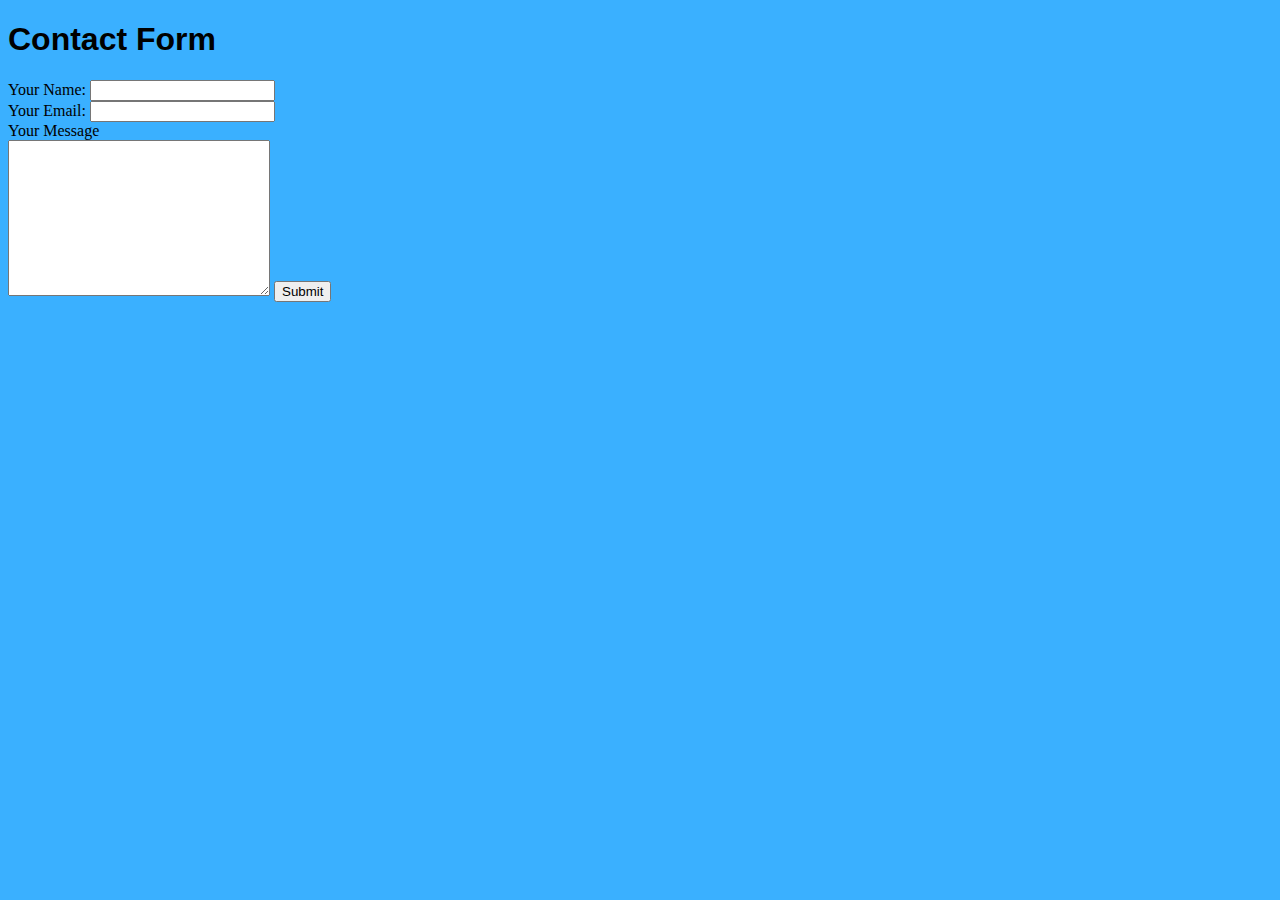
<file: contact.html>
<!DOCTYPE html>
<html lang="en" dir="ltr">

<head>
  <meta charset="utf-8">
  <title>Contact</title>
  <link rel="stylesheet" href="css/styles.css">
</head>

<body>
  <h1>Contact Form</h1>


      <form action="mailto:svein.odland@gmail.com" method="post" enctype="text/plain">
    <label>Your Name:</label>
    <input type="text" name="YourName" value=""><br>
    <label>Your Email:</label>
    <input type="email" name="YourEmail" value=""><br>
    <label>Your Message</label><br>
    <textarea name="Message" rows="10" cols="30"></textarea>
    <input type="submit" name="">
      </form>


</body>

</html>
</file>
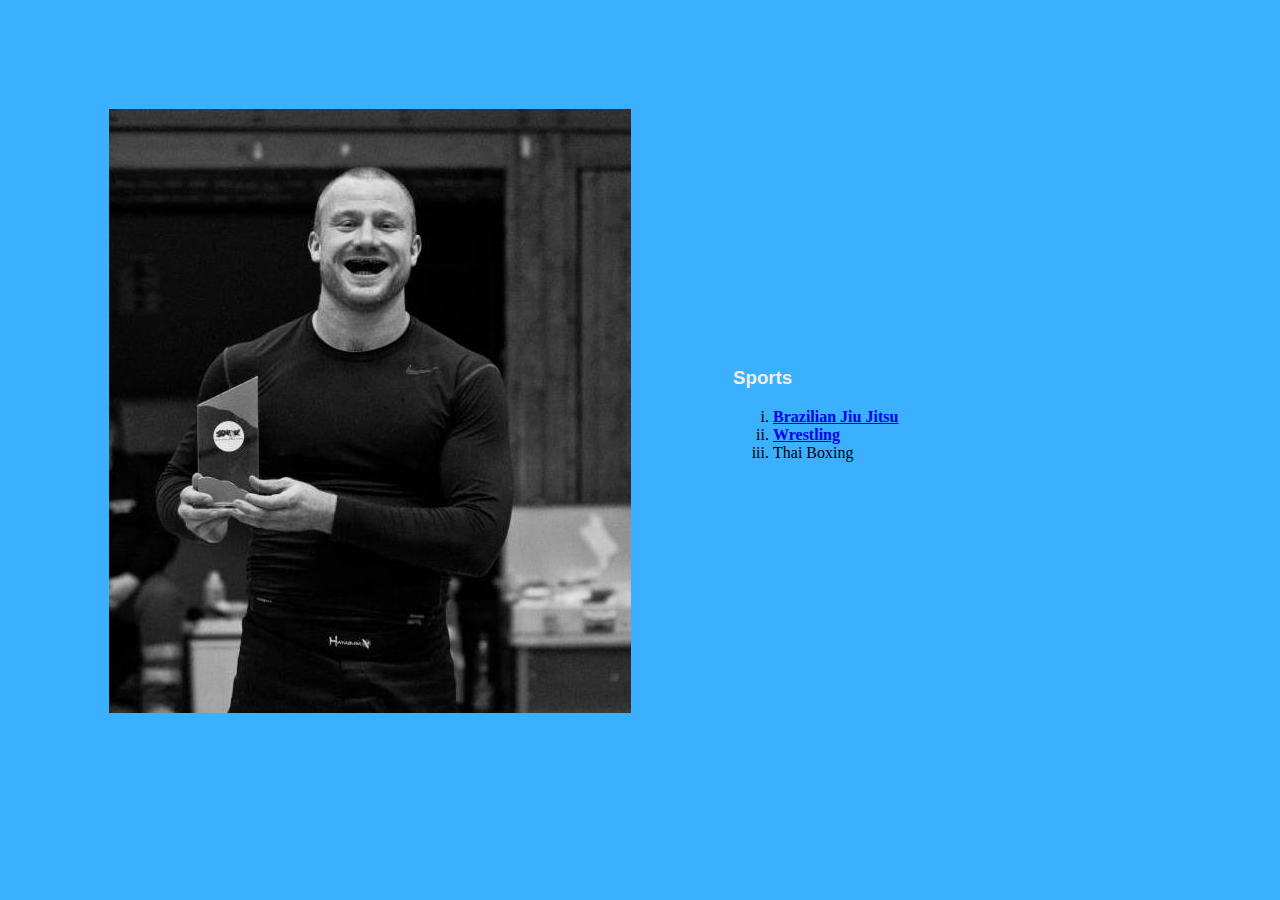
<file: sports.html>
<!DOCTYPE html>
<html lang="en" dir="ltr">

<head>
  <meta charset="utf-8">
  <title>Sports</title>
  <link rel="stylesheet" href="css/styles.css">
</head>

<body>
  <table cellspacing="100">
    <tr>
      <td>  <img src="Første copy.png" alt="sports"></td>
      <td><h3>Sports</h3>
      <ol type="i" start="">
        <li><strong><a href="https://www.bjjmaastricht.nl">Brazilian Jiu Jitsu</a></strong></li>
        <li><strong><a href="http://www.ksvsimson.nl">Wrestling</a></strong></li>
        <li>Thai Boxing</li>
      </ol></td>
    </tr>
  </table>


</body>

</html>
</file>
<file: css/styles.css>
body {
  background-color: #3AB0FF;
}

hr {
  border-style: none;
  border-top-style: dotted;
  border-color: grey;
  border-width: 5px;
  width: 5%;
}

h1 {color: #000000; font-family: copperplate, papyrus, helvetica;}

h3 {color: #F0EBE3; font-family: copperplate, helvetica;}
</file>
